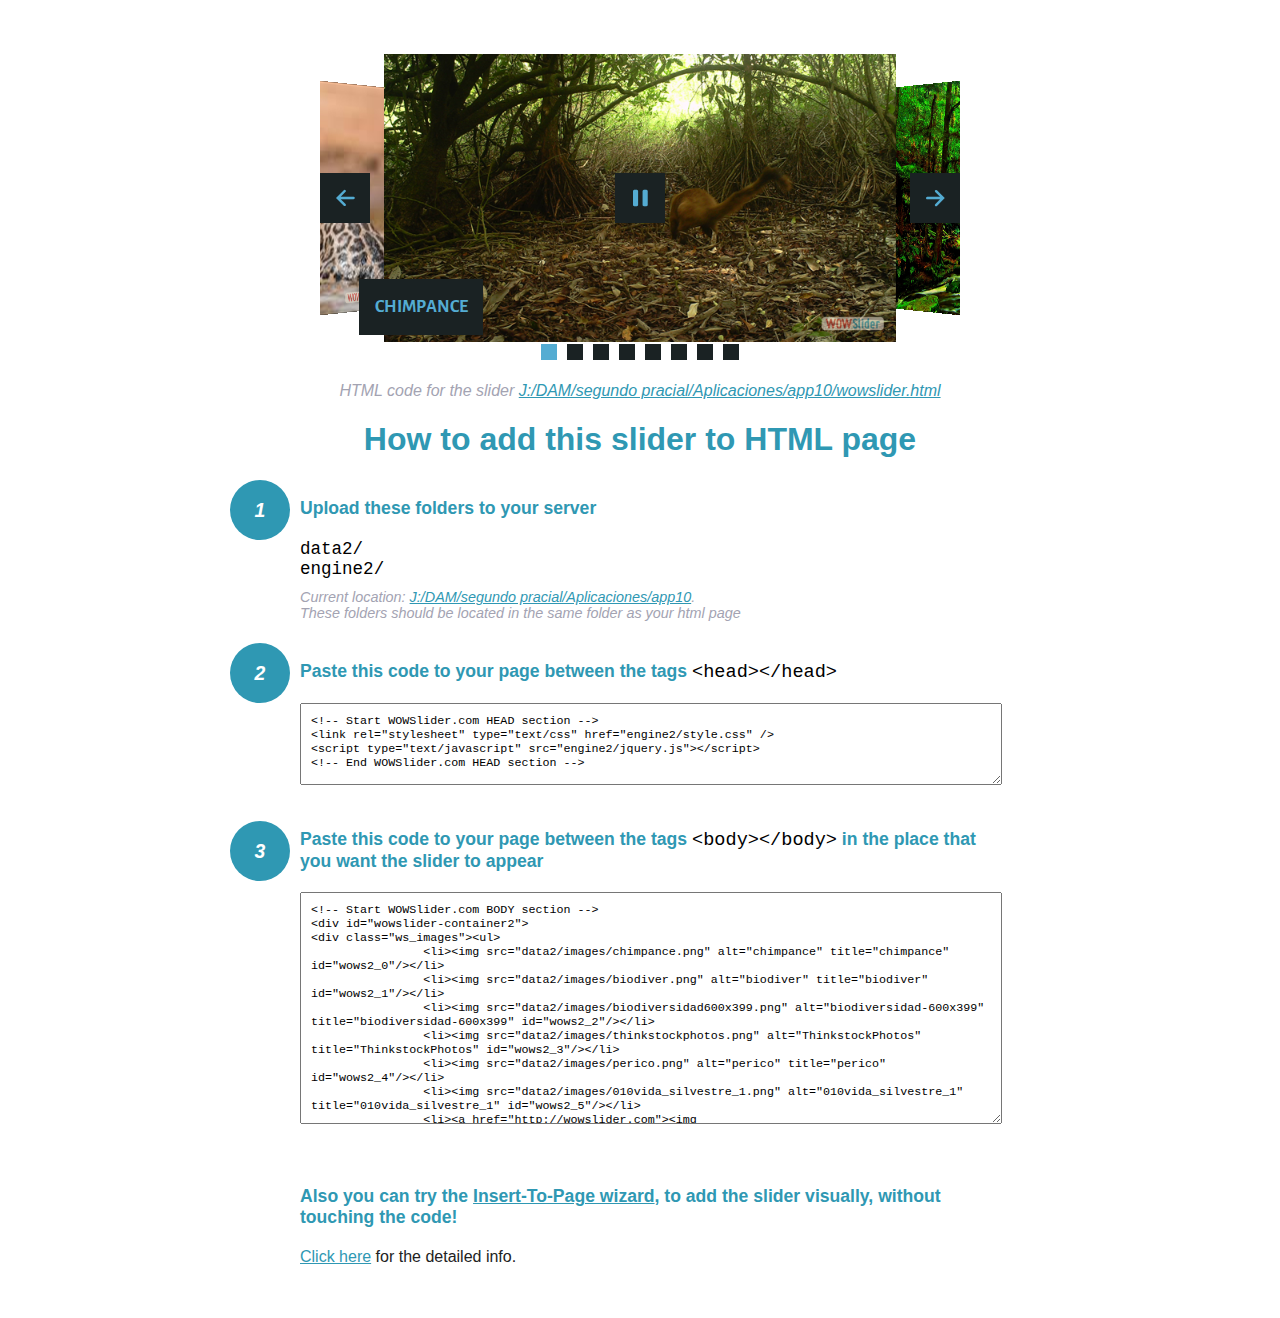
<file: wowslider-howto.html>
<!DOCTYPE html>
<html>
<head>
	<title>WOWSlider</title>
	<meta http-equiv="content-type" content="text/html; charset=utf-8" />
	<meta name="description" content="WOWSlider" />
	
	<!-- Start WOWSlider.com HEAD section --> <!-- add to the <head> of your page -->
	<link rel="stylesheet" type="text/css" href="engine2/style.css" />
	<script type="text/javascript" src="engine2/jquery.js"></script>
	<!-- End WOWSlider.com HEAD section -->


<style>
.instuction {
	font-family: sans-serif, Arial;
	display: block;
	margin: 0 auto;
	max-width: 820px;
	width: 100%;
	padding: 0 70px;
	color: #222;
	-webkit-box-sizing: border-box;
	-moz-box-sizing: border-box;
	box-sizing: border-box;
}
.instuction h1 img {
	max-width: 170px;
	vertical-align: middle;
	margin-bottom: 10px;
}
.instuction h1 {
	color: #2F98B3;
	text-align: center;
}
.instuction h2 {
	position: relative;
	font-size: 1.1em;
	color: #2F98B3;
	margin-bottom: 20px;
	margin-top: 40px;
}
.instuction h2 span.num {
	position: absolute;
	left: -70px;
	top: -18px;
	display: inline-block;
	vertical-align: middle;
	font-style: italic;
	font-size: 1.1em;
	width: 60px;
	height: 60px;
	line-height: 60px;
	text-align: center;
	background: #2F98B3;
	color: #fff;
	border-radius: 50%;
}
.instuction .mono {
	color: #000;
	font-family: monospace;
	font-size: 1.3em;
	font-weight: normal;
}
.instuction li.mono {
	font-size: 1.5em;
}

.instuction ul {
	font-size: 0.9em;
	margin-top: 0;
	padding-left: 0;
	list-style: none;
}
.instuction .note {
	color: #A3A3B2;
	font-style: italic;
	padding-top: 10px;
}
.instuction p.note {
	text-align: center;
	padding-top: 0;
	margin-top: 4px;
}
.instuction textarea {
	font-size: 0.9em;
	min-height: 60px;
	padding: 10px;
	margin: 0;
	overflow: auto;
	max-width: 100%;
	width: 100%;
}
.instuction a,
.instuction a:visited {
	color: #2F98B3;
}
</style>


</head>
<body style="margin:auto">

<br>

<!-- Start WOWSlider.com BODY section --> <!-- add to the <body> of your page -->
<div id="wowslider-container2">
<div class="ws_images"><ul>
		<li><img src="data2/images/chimpance.png" alt="chimpance" title="chimpance" id="wows2_0"/></li>
		<li><img src="data2/images/biodiver.png" alt="biodiver" title="biodiver" id="wows2_1"/></li>
		<li><img src="data2/images/biodiversidad600x399.png" alt="biodiversidad-600x399" title="biodiversidad-600x399" id="wows2_2"/></li>
		<li><img src="data2/images/thinkstockphotos.png" alt="ThinkstockPhotos" title="ThinkstockPhotos" id="wows2_3"/></li>
		<li><img src="data2/images/perico.png" alt="perico" title="perico" id="wows2_4"/></li>
		<li><img src="data2/images/010vida_silvestre_1.png" alt="010vida_silvestre_1" title="010vida_silvestre_1" id="wows2_5"/></li>
		<li><a href="http://wowslider.com"><img src="data2/images/importanciadelabiodiversidad.png" alt="wowslideshow" title="Importancia-de-la-biodiversidad" id="wows2_6"/></a></li>
		<li><img src="data2/images/tigere.png" alt="tigere" title="tigere" id="wows2_7"/></li>
	</ul></div>
	<div class="ws_bullets"><div>
		<a href="#" title="chimpance"><span><img src="data2/tooltips/chimpance.png" alt="chimpance"/>1</span></a>
		<a href="#" title="biodiver"><span><img src="data2/tooltips/biodiver.png" alt="biodiver"/>2</span></a>
		<a href="#" title="biodiversidad-600x399"><span><img src="data2/tooltips/biodiversidad600x399.png" alt="biodiversidad-600x399"/>3</span></a>
		<a href="#" title="ThinkstockPhotos"><span><img src="data2/tooltips/thinkstockphotos.png" alt="ThinkstockPhotos"/>4</span></a>
		<a href="#" title="perico"><span><img src="data2/tooltips/perico.png" alt="perico"/>5</span></a>
		<a href="#" title="010vida_silvestre_1"><span><img src="data2/tooltips/010vida_silvestre_1.png" alt="010vida_silvestre_1"/>6</span></a>
		<a href="#" title="Importancia-de-la-biodiversidad"><span><img src="data2/tooltips/importanciadelabiodiversidad.png" alt="Importancia-de-la-biodiversidad"/>7</span></a>
		<a href="#" title="tigere"><span><img src="data2/tooltips/tigere.png" alt="tigere"/>8</span></a>
	</div></div><div class="ws_script" style="position:absolute;left:-99%"><a href="http://wowslider.com">responsive slider</a> by WOWSlider.com v8.7</div>
<div class="ws_shadow"></div>
</div>	
<script type="text/javascript" src="engine2/wowslider.js"></script>
<script type="text/javascript" src="engine2/script.js"></script>
<!-- End WOWSlider.com BODY section -->


<div class="instuction">
	<p class="note">HTML code for the slider <a href="file:///J:/DAM/segundo pracial/Aplicaciones/app10/wowslider.html">J:/DAM/segundo pracial/Aplicaciones/app10/wowslider.html</a></p>

	<h1>
		How to add this slider to HTML page
	</h1>

	<h2><span class="num">1</span> Upload these folders to your server</h2>
	<ul>
		<li class="mono">data2/</li>
		<li class="mono">engine2/</li>
		<li class="note">Current location: <a href="file:///J:/DAM/segundo pracial/Aplicaciones/app10">J:/DAM/segundo pracial/Aplicaciones/app10</a>. <br>These folders should be located in the same folder as your html page</li>
	</ul>

	<h2><span class="num">2</span> Paste this code to your page between the tags <span class="mono">&lt;head&gt;&lt;/head&gt;</span></h2>
	<textarea onclick="this.select()">&lt;!-- Start WOWSlider.com HEAD section --&gt;
&lt;link rel=&quot;stylesheet&quot; type=&quot;text/css&quot; href=&quot;engine2/style.css&quot; /&gt;
&lt;script type=&quot;text/javascript&quot; src=&quot;engine2/jquery.js&quot;&gt;&lt;/script&gt;
&lt;!-- End WOWSlider.com HEAD section --&gt;</textarea>


	<h2><span class="num" style="top: -8px;">3</span> Paste this code to your page between the tags <span class="mono">&lt;body&gt;&lt;/body&gt;</span> in the place that you want the slider to appear</h2>
	<textarea onclick="this.select()" rows="15">&lt;!-- Start WOWSlider.com BODY section --&gt;
&lt;div id=&quot;wowslider-container2&quot;&gt;
&lt;div class=&quot;ws_images&quot;&gt;&lt;ul&gt;
		&lt;li&gt;&lt;img src=&quot;data2/images/chimpance.png&quot; alt=&quot;chimpance&quot; title=&quot;chimpance&quot; id=&quot;wows2_0&quot;/&gt;&lt;/li&gt;
		&lt;li&gt;&lt;img src=&quot;data2/images/biodiver.png&quot; alt=&quot;biodiver&quot; title=&quot;biodiver&quot; id=&quot;wows2_1&quot;/&gt;&lt;/li&gt;
		&lt;li&gt;&lt;img src=&quot;data2/images/biodiversidad600x399.png&quot; alt=&quot;biodiversidad-600x399&quot; title=&quot;biodiversidad-600x399&quot; id=&quot;wows2_2&quot;/&gt;&lt;/li&gt;
		&lt;li&gt;&lt;img src=&quot;data2/images/thinkstockphotos.png&quot; alt=&quot;ThinkstockPhotos&quot; title=&quot;ThinkstockPhotos&quot; id=&quot;wows2_3&quot;/&gt;&lt;/li&gt;
		&lt;li&gt;&lt;img src=&quot;data2/images/perico.png&quot; alt=&quot;perico&quot; title=&quot;perico&quot; id=&quot;wows2_4&quot;/&gt;&lt;/li&gt;
		&lt;li&gt;&lt;img src=&quot;data2/images/010vida_silvestre_1.png&quot; alt=&quot;010vida_silvestre_1&quot; title=&quot;010vida_silvestre_1&quot; id=&quot;wows2_5&quot;/&gt;&lt;/li&gt;
		&lt;li&gt;&lt;a href=&quot;http://wowslider.com&quot;&gt;&lt;img src=&quot;data2/images/importanciadelabiodiversidad.png&quot; alt=&quot;wowslideshow&quot; title=&quot;Importancia-de-la-biodiversidad&quot; id=&quot;wows2_6&quot;/&gt;&lt;/a&gt;&lt;/li&gt;
		&lt;li&gt;&lt;img src=&quot;data2/images/tigere.png&quot; alt=&quot;tigere&quot; title=&quot;tigere&quot; id=&quot;wows2_7&quot;/&gt;&lt;/li&gt;
	&lt;/ul&gt;&lt;/div&gt;
	&lt;div class=&quot;ws_bullets&quot;&gt;&lt;div&gt;
		&lt;a href=&quot;#&quot; title=&quot;chimpance&quot;&gt;&lt;span&gt;&lt;img src=&quot;data2/tooltips/chimpance.png&quot; alt=&quot;chimpance&quot;/&gt;1&lt;/span&gt;&lt;/a&gt;
		&lt;a href=&quot;#&quot; title=&quot;biodiver&quot;&gt;&lt;span&gt;&lt;img src=&quot;data2/tooltips/biodiver.png&quot; alt=&quot;biodiver&quot;/&gt;2&lt;/span&gt;&lt;/a&gt;
		&lt;a href=&quot;#&quot; title=&quot;biodiversidad-600x399&quot;&gt;&lt;span&gt;&lt;img src=&quot;data2/tooltips/biodiversidad600x399.png&quot; alt=&quot;biodiversidad-600x399&quot;/&gt;3&lt;/span&gt;&lt;/a&gt;
		&lt;a href=&quot;#&quot; title=&quot;ThinkstockPhotos&quot;&gt;&lt;span&gt;&lt;img src=&quot;data2/tooltips/thinkstockphotos.png&quot; alt=&quot;ThinkstockPhotos&quot;/&gt;4&lt;/span&gt;&lt;/a&gt;
		&lt;a href=&quot;#&quot; title=&quot;perico&quot;&gt;&lt;span&gt;&lt;img src=&quot;data2/tooltips/perico.png&quot; alt=&quot;perico&quot;/&gt;5&lt;/span&gt;&lt;/a&gt;
		&lt;a href=&quot;#&quot; title=&quot;010vida_silvestre_1&quot;&gt;&lt;span&gt;&lt;img src=&quot;data2/tooltips/010vida_silvestre_1.png&quot; alt=&quot;010vida_silvestre_1&quot;/&gt;6&lt;/span&gt;&lt;/a&gt;
		&lt;a href=&quot;#&quot; title=&quot;Importancia-de-la-biodiversidad&quot;&gt;&lt;span&gt;&lt;img src=&quot;data2/tooltips/importanciadelabiodiversidad.png&quot; alt=&quot;Importancia-de-la-biodiversidad&quot;/&gt;7&lt;/span&gt;&lt;/a&gt;
		&lt;a href=&quot;#&quot; title=&quot;tigere&quot;&gt;&lt;span&gt;&lt;img src=&quot;data2/tooltips/tigere.png&quot; alt=&quot;tigere&quot;/&gt;8&lt;/span&gt;&lt;/a&gt;
	&lt;/div&gt;&lt;/div&gt;&lt;div class=&quot;ws_script&quot; style=&quot;position:absolute;left:-99%&quot;&gt;&lt;a href=&quot;http://wowslider.com&quot;&gt;responsive slider&lt;/a&gt; by WOWSlider.com v8.7&lt;/div&gt;
&lt;div class=&quot;ws_shadow&quot;&gt;&lt;/div&gt;
&lt;/div&gt;	
&lt;script type=&quot;text/javascript&quot; src=&quot;engine2/wowslider.js&quot;&gt;&lt;/script&gt;
&lt;script type=&quot;text/javascript&quot; src=&quot;engine2/script.js&quot;&gt;&lt;/script&gt;
&lt;!-- End WOWSlider.com BODY section --&gt;</textarea>

<br><br>
<h2>Also you can try the <a href="http://wowslider.com/help/add-wowslider-to-page-2.html" target="_blank">Insert-To-Page wizard</a>, to add the slider visually, without touching the code!</h2>
<p>
	<a href="http://wowslider.com/help/add-wowslider-to-page-2.html" target="_blank">Click here</a> for the detailed info.
</p>
</div>

<br><br>
</body>
</html>
</file>
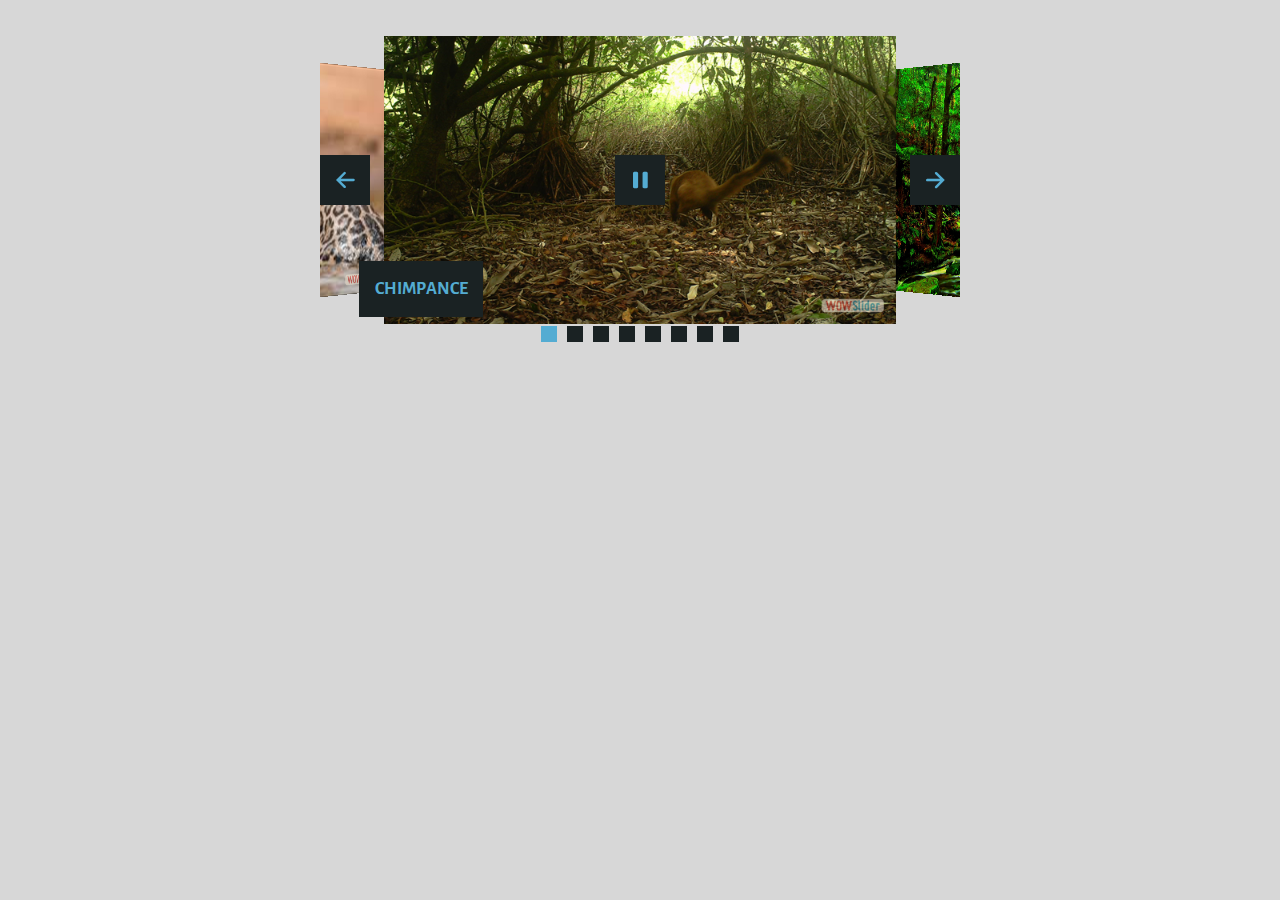
<file: wowslider.html>
<!DOCTYPE html>
<html>
<head>
	<title>Visor2-app10</title>
	<meta http-equiv="content-type" content="text/html; charset=utf-8" />
	<meta name="description" content="Made with WOW Slider - Create beautiful, responsive image sliders in a few clicks. Awesome skins and animations. Responsive slider" />
	
	<!-- Start WOWSlider.com HEAD section --> <!-- add to the <head> of your page -->
	<link rel="stylesheet" type="text/css" href="engine2/style.css" />
	<script type="text/javascript" src="engine2/jquery.js"></script>
	<!-- End WOWSlider.com HEAD section -->

</head>
<body style="background-color:#d7d7d7;margin:auto">
	
	<!-- Start WOWSlider.com BODY section --> <!-- add to the <body> of your page -->
	<div id="wowslider-container2">
	<div class="ws_images"><ul>
		<li><img src="data2/images/chimpance.png" alt="chimpance" title="chimpance" id="wows2_0"/></li>
		<li><img src="data2/images/biodiver.png" alt="biodiver" title="biodiver" id="wows2_1"/></li>
		<li><img src="data2/images/biodiversidad600x399.png" alt="biodiversidad-600x399" title="biodiversidad-600x399" id="wows2_2"/></li>
		<li><img src="data2/images/thinkstockphotos.png" alt="ThinkstockPhotos" title="ThinkstockPhotos" id="wows2_3"/></li>
		<li><img src="data2/images/perico.png" alt="perico" title="perico" id="wows2_4"/></li>
		<li><img src="data2/images/010vida_silvestre_1.png" alt="010vida_silvestre_1" title="010vida_silvestre_1" id="wows2_5"/></li>
		<li><a href="http://wowslider.com"><img src="data2/images/importanciadelabiodiversidad.png" alt="wowslideshow" title="Importancia-de-la-biodiversidad" id="wows2_6"/></a></li>
		<li><img src="data2/images/tigere.png" alt="tigere" title="tigere" id="wows2_7"/></li>
	</ul></div>
	<div class="ws_bullets"><div>
		<a href="#" title="chimpance"><span><img src="data2/tooltips/chimpance.png" alt="chimpance"/>1</span></a>
		<a href="#" title="biodiver"><span><img src="data2/tooltips/biodiver.png" alt="biodiver"/>2</span></a>
		<a href="#" title="biodiversidad-600x399"><span><img src="data2/tooltips/biodiversidad600x399.png" alt="biodiversidad-600x399"/>3</span></a>
		<a href="#" title="ThinkstockPhotos"><span><img src="data2/tooltips/thinkstockphotos.png" alt="ThinkstockPhotos"/>4</span></a>
		<a href="#" title="perico"><span><img src="data2/tooltips/perico.png" alt="perico"/>5</span></a>
		<a href="#" title="010vida_silvestre_1"><span><img src="data2/tooltips/010vida_silvestre_1.png" alt="010vida_silvestre_1"/>6</span></a>
		<a href="#" title="Importancia-de-la-biodiversidad"><span><img src="data2/tooltips/importanciadelabiodiversidad.png" alt="Importancia-de-la-biodiversidad"/>7</span></a>
		<a href="#" title="tigere"><span><img src="data2/tooltips/tigere.png" alt="tigere"/>8</span></a>
	</div></div><div class="ws_script" style="position:absolute;left:-99%"><a href="http://wowslider.com">responsive slider</a> by WOWSlider.com v8.7</div>
	<div class="ws_shadow"></div>
	</div>	
	<script type="text/javascript" src="engine2/wowslider.js"></script>
	<script type="text/javascript" src="engine2/script.js"></script>
	<!-- End WOWSlider.com BODY section -->

</body>
</html>
</file>
<file: engine2/style.css>
/*
 *	generated by WOW Slider 8.7
 *	template Convex
 */
@import url(https://fonts.googleapis.com/css?family=Gurajada&subset=latin,telugu);
@font-face {
  font-family: 'ws-ctrl-convex';
  src: url('ws-ctrl-convex.eot');
  src: url('ws-ctrl-convex.eot#iefix') format('embedded-opentype'),
       url('ws-ctrl-convex.svg#ws-ctrl-convex') format('svg');
  font-weight: normal;
  font-style: normal;
}
@font-face {
  font-family: 'ws-ctrl-convex';
  src: url('[data-uri]') format('woff'),
       url('[data-uri]') format('truetype');
}
#wowslider-container2 { 
	display: table;
	zoom: 1; 
	position: relative;
	width: 100%;
	max-width: 640px;
	max-height:360px;
	margin:0px auto 0px;
	z-index:90;
	text-align:left; /* reset align=center */
	font-size: 10px;
	text-shadow: none; /* fix some user styles */

	/* reset box-sizing (to boostrap friendly) */
	-webkit-box-sizing: content-box;
	-moz-box-sizing: content-box;
	box-sizing: content-box; 
}
* html #wowslider-container2{ width:640px }
#wowslider-container2 .ws_images ul{
	position:relative;
	width: 10000%; 
	height:100%;
	left:0;
	list-style:none;
	margin:0;
	padding:0;
	border-spacing:0;
	overflow: visible;
	/*table-layout:fixed;*/
}
#wowslider-container2 .ws_images ul li{
	position: relative;
	width:1%;
	height:100%;
	line-height:0; /*opera*/
	overflow: hidden;
	float:left;
	/*font-size:0;*/
	padding:0 0 0 0 !important;
	margin:0 0 0 0 !important;
}

#wowslider-container2 .ws_images{
	position: relative;
	left:0;
	top:0;
	height:100%;
	max-height:360px;
	max-width: 640px;
	vertical-align: top;
	border:none;
	overflow: hidden;
}
#wowslider-container2 .ws_images ul a{
	width:100%;
	height:100%;
	max-height:360px;
	display:block;
	color:transparent;
}
#wowslider-container2 img{
	max-width: none !important;
}
#wowslider-container2 .ws_images .ws_list img,
#wowslider-container2 .ws_images > div > img{
	width:100%;
	border:none 0;
	max-width: none;
	padding:0;
	margin:0;
}
#wowslider-container2 .ws_images > div > img {
	max-height:360px;
}

#wowslider-container2 .ws_images iframe {
	position: absolute;
	z-index: -1;
}

#wowslider-container2 .ws-title > div {
	display: inline-block !important;
}

#wowslider-container2 a{ 
	text-decoration: none; 
	outline: none; 
	border: none; 
}

#wowslider-container2  .ws_bullets { 
	float: left;
	position:absolute;
	z-index:70;
}
#wowslider-container2  .ws_bullets div{
	position:relative;
	float:left;
	font-size: 0px;
}
/* compatibility with Joomla styles */
#wowslider-container2  .ws_bullets a {
	line-height: 0;
}

#wowslider-container2  .ws_script{
	display:none;
}
#wowslider-container2 sound, 
#wowslider-container2 object{
	position:absolute;
}

/* prevent some of users reset styles */
#wowslider-container2 .ws_effect {
	position: static;
	width: 100%;
	height: 100%;
}

#wowslider-container2 .ws_photoItem {
	border: 2em solid #fff;
	margin-left: -2em;
	margin-top: -2em;
}
#wowslider-container2 .ws_cube_side {
	background: #A6A5A9;
}


#wowslider-container2.ws_gestures {
	cursor: -webkit-grab;
	cursor: -moz-grab;
	cursor: url("[data-uri]"), move;
}
#wowslider-container2.ws_gestures.ws_grabbing {
	cursor: -webkit-grabbing;
	cursor: -moz-grabbing;
	cursor: url("[data-uri]"), move;
}

/* hide controls when video start play */
#wowslider-container2.ws_video_playing .ws_bullets,
#wowslider-container2.ws_video_playing .ws_fullscreen,
#wowslider-container2.ws_video_playing .ws_next,
#wowslider-container2.ws_video_playing .ws_prev {
	display: none;
}


/* youtube/vimeo buttons */
#wowslider-container2 .ws_video_btn {
	position: absolute;
	display: none;
	cursor: pointer;
	top: 0;
	left: 0;
	width: 100%;
	height: 100%;
	z-index: 55;
}
#wowslider-container2 .ws_video_btn.ws_youtube,
#wowslider-container2 .ws_video_btn.ws_vimeo {
	display: block;
}
#wowslider-container2 .ws_video_btn div {
	position: absolute;
	background-image: url(./playvideo.png);
	background-size: 200%;
	top: 50%;
	left: 50%;
	width: 7em;
	height: 5em;
	margin-left: -3.5em;
	margin-top: -2.5em;
}
#wowslider-container2 .ws_video_btn.ws_youtube div {
	background-position: 0 0;
}
#wowslider-container2 .ws_video_btn.ws_youtube:hover div {
	background-position: 100% 0;
}
#wowslider-container2 .ws_video_btn.ws_vimeo div {
	background-position: 0 100%;
}
#wowslider-container2 .ws_video_btn.ws_vimeo:hover div {
	background-position: 100% 100%;
}

#wowslider-container2 .ws_playpause.ws_hide {
	display: none !important;
}
/* bullets */
#wowslider-container2  .ws_bullets { 
	padding: 0px; 
}
#wowslider-container2 .ws_bullets a { 
	position:relative;
	display: inline-block;
	width: 0;
	margin: 3px 5px;
	padding: 8px;	

	-webkit-perspective: 80px;
	perspective: 80px;
} 
#wowslider-container2 .ws_bullets a > span {
	position:absolute;
	display: block;
	top:0;
	right: 0;
	height:100%;
	width:100%;
	-webkit-transform-style: preserve-3d;
	transform-style: preserve-3d;

	-webkit-transition: -webkit-transform 0.5s ease;
  	transition: -webkit-transform 0.5s ease, transform 0.5s ease;
}

#wowslider-container2 .ws_bullets a > span:before,
#wowslider-container2 .ws_bullets a > span:after {
	content: '';
	display: block;
	height:100%;
	background: #54acd2;

  	-webkit-transform: rotateX(-90deg) translateZ(-8px) translateY(8px);
  	transform: rotateX(-90deg) translateZ(-8px) translateY(8px);
}
#wowslider-container2 .ws_bullets a > span:after {
	position: absolute;
	top: 0;
	left: 0;
	width: 100%;
	height: 100%;
  	background: #1A2223;
  	-webkit-transform: rotateX(0deg);
  	transform: rotateX(0deg);
}

#wowslider-container2 .ws_bullets a.ws_overbull > span,
#wowslider-container2 .ws_bullets a.ws_selbull > span {
    -webkit-transform: rotateX(-90deg) translateZ(8px) translateY(8px);
    transform: rotateX(-90deg) translateZ(8px) translateY(8px);
}




/* play/pause, arrows */
#wowslider-container2 a.ws_next,
#wowslider-container2 a.ws_prev,
#wowslider-container2 .ws_playpause {
	position:absolute;
	font: 2em "ws-ctrl-convex";
	width: 2.5em;
	height: 2.5em;
	top:50%;
	
	margin-top: -1.25em;
	color: #ffffff;
	z-index: 100;

	-webkit-perspective: 20em;
	perspective: 20em;
}
#wowslider-container2 a.ws_next {
	right: 0;
}
#wowslider-container2 a.ws_prev {
	left: 0;
}
#wowslider-container2 .ws_playpause {
	left:50%;
	margin-left:-1.25em;
}

#wowslider-container2 a.ws_next > span,
#wowslider-container2 a.ws_prev > span,
#wowslider-container2 .ws_playpause > span,
#wowslider-container2 .ws_bullets a > span {
	display: block;
	-webkit-transform-style: preserve-3d;
	transform-style: preserve-3d;

	-webkit-transition: -webkit-transform 0.5s ease;
  	transition: -webkit-transform 0.5s ease, transform 0.5s ease;
}


#wowslider-container2 a.ws_next > span:before,
#wowslider-container2 a.ws_prev > span:before,
#wowslider-container2 .ws_playpause > span:before,
#wowslider-container2 a.ws_next > span:after,
#wowslider-container2 a.ws_prev > span:after,
#wowslider-container2 .ws_playpause > span:after {
	display: block;
	text-align: center;
	line-height: 2.5em;
	height:100%;
	background: #54acd2;
	color: #1A2223;

  	-webkit-transform: rotateX(-90deg) translateZ(-1.25em) translateY(1.25em);
  	transform: rotateX(-90deg) translateZ(-1.25em) translateY(1.25em);
}
#wowslider-container2 .ws_play > span:before,
#wowslider-container2 .ws_play > span:after{
	content:"\e800";
}
#wowslider-container2 .ws_pause > span:before,
#wowslider-container2 .ws_pause > span:after{
	content:"\e801";
}
#wowslider-container2 a.ws_next > span:before,
#wowslider-container2 a.ws_next > span:after {
	content:'\e803';
}
#wowslider-container2 a.ws_prev > span:before,
#wowslider-container2 a.ws_prev > span:after {
	content:'\e802';
}

#wowslider-container2 a.ws_next > span:after,
#wowslider-container2 a.ws_prev > span:after,
#wowslider-container2 .ws_playpause > span:after {
	position: absolute;
	top: 0;
	left: 0;
	width: 100%;
	height: 100%;
  	-webkit-transform: rotateX(0deg);
  	transform: rotateX(0deg);
  	background: #1A2223;
	color: #54acd2;
}

#wowslider-container2 a.ws_next:hover > span,
#wowslider-container2 a.ws_prev:hover > span,
#wowslider-container2 .ws_playpause:hover > span {
    -webkit-transform: rotateX(-90deg) translateZ(1.25em) translateY(1.25em);
    transform: rotateX(-90deg) translateZ(1.25em) translateY(1.25em);
}/* bottom center */
#wowslider-container2  .ws_bullets {
	bottom:1.5em;
	left:50%;
}
#wowslider-container2  .ws_bullets div{
	left:-50%;
}#wowslider-container2 .ws-title{
	font: 1.3em 'Gurajada', serif;
	position: absolute;
	left: 2em;
	margin-right:10em;
	z-index: 50;

	color:#fff;
	padding: 1em;
	bottom: 30px;
	top: auto;
	opacity: 1;
}
#wowslider-container2 .ws-title div,#wowslider-container2 .ws-title span{
	display:inline-block;
	padding: 0.1em 0.6em;
	background-color: #1A2223;
	color: #54acd2;
}
#wowslider-container2 .ws-title div{
	display:block;
	margin-top:0.5em;
	font-size: 1.3em;
}
#wowslider-container2 .ws-title span{
	text-transform: uppercase;	
	font-size: 2em;
}#wowslider-container2 .ws_images > ul{
	animation: wsBasic 32s infinite;
	-moz-animation: wsBasic 32s infinite;
	-webkit-animation: wsBasic 32s infinite;
}
@keyframes wsBasic{0%{left:-0%} 6.25%{left:-0%} 12.5%{left:-100%} 18.75%{left:-100%} 25%{left:-200%} 31.25%{left:-200%} 37.5%{left:-300%} 43.75%{left:-300%} 50%{left:-400%} 56.25%{left:-400%} 62.5%{left:-500%} 68.75%{left:-500%} 75%{left:-600%} 81.25%{left:-600%} 87.5%{left:-700%} 93.75%{left:-700%} }
@-moz-keyframes wsBasic{0%{left:-0%} 6.25%{left:-0%} 12.5%{left:-100%} 18.75%{left:-100%} 25%{left:-200%} 31.25%{left:-200%} 37.5%{left:-300%} 43.75%{left:-300%} 50%{left:-400%} 56.25%{left:-400%} 62.5%{left:-500%} 68.75%{left:-500%} 75%{left:-600%} 81.25%{left:-600%} 87.5%{left:-700%} 93.75%{left:-700%} }
@-webkit-keyframes wsBasic{0%{left:-0%} 6.25%{left:-0%} 12.5%{left:-100%} 18.75%{left:-100%} 25%{left:-200%} 31.25%{left:-200%} 37.5%{left:-300%} 43.75%{left:-300%} 50%{left:-400%} 56.25%{left:-400%} 62.5%{left:-500%} 68.75%{left:-500%} 75%{left:-600%} 81.25%{left:-600%} 87.5%{left:-700%} 93.75%{left:-700%} }

#wowslider-container2 .ws_bullets  a img{
	position:absolute;
	display:block;
	text-indent:0;
	bottom:15px;
	left:-43px;
	visibility:hidden;
	max-width:none;
}
#wowslider-container2 .ws_bullets a:hover img{
	visibility:visible;
}

#wowslider-container2 .ws_bulframe div div{
	height:48px;
	overflow:visible;
	position:relative;
}
#wowslider-container2 .ws_bulframe div {
	left:0;
	overflow:hidden;
	position:relative;
	width:85px;
}
#wowslider-container2  .ws_bullets .ws_bulframe{
	position:absolute;
	display:none;
	bottom:25px;
	margin-left:8px;
	cursor:pointer;

	/* fixed bulframe hidding in Chrome */
	-webkit-transform: translateZ(0);
	-ms-transform: translateZ(0);
	-o-transform: translateZ(0);
	transform: translateZ(0);
}#wowslider-container2 .ws_bulframe div div{
	height: auto;
}

@media all and (max-width:760px) {
	#wowslider-container2 .ws_fullscreen {
		display: block;
	}
}
@media all and (max-width:400px){
	#wowslider-container2 .ws_controls,
	#wowslider-container2 .ws_bullets,
	#wowslider-container2 .ws_thumbs{
		display: none
	}
}
</file>
